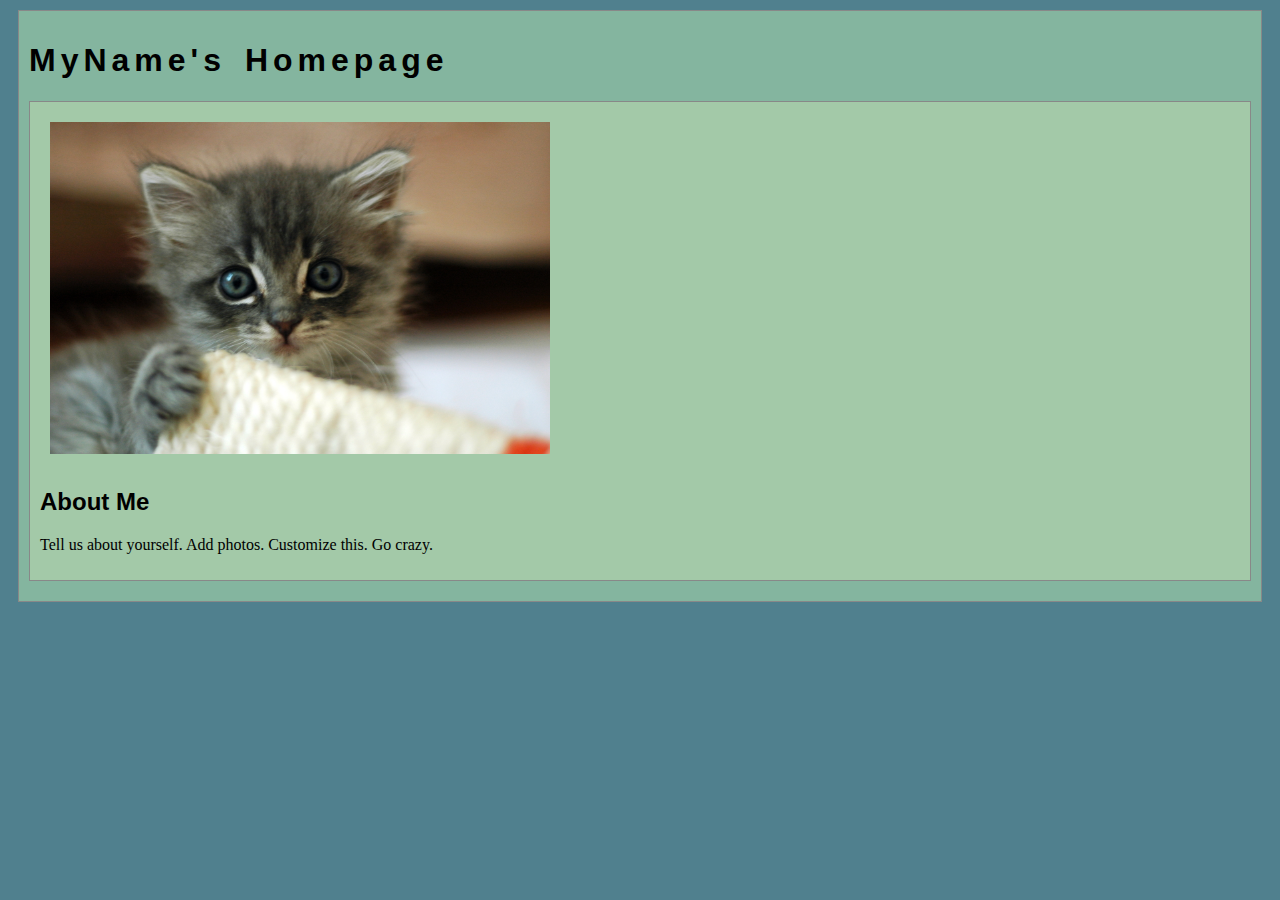
<file: index.html>
<!DOCTYPE html>
<html>
<head>
	<!-- This title is used for tabs and bookmarks -->
	<title>MyName's Homepage</title>

	<!-- Use UTF character set, a good idea with any webpage -->
	<meta charset="UTF-8" />
	<!-- Set viewport so page remains consistently scaled w narrow devices -->
	<meta name="viewport" content="width=device-width, initial-scale=1.0" />

	<!-- Include a sitewide CSS file for consistent styling across the site -->
	<link rel="stylesheet" type="text/css" href="css/site.css">
	<!-- Lab-specifc CSS file for any special styling of this particular page -->
	<link rel="stylesheet" type="text/css" href="css/homepage.css">
	<!-- Link to javascript file - DEFER waits until all elements are rendered -->

	<!-- <script type="text/javascript" src="./js/lab.js" DEFER></script> -->
</head>
<body>
	<!-- Style this page by changing the CSS in ../css/site.css or css/lab.css -->
	<main id="content">
		<section>
			<h1>MyName's Homepage</h1>
			<div class="minor-section">
					<!-- Note that all filenames use lowercase and no spaces -->
					<img class="cat-photo" src="./img/cute-grey-kitten.jpg">
					<h2>About Me</h2>
					<p>Tell us about yourself. Add photos. Customize this. Go crazy.</p>
			</div>

		</section>
		<nav id="links">
			<!-- Put links to labs here. -->
		</nav>
	</main>
</body>
</html>
</file>
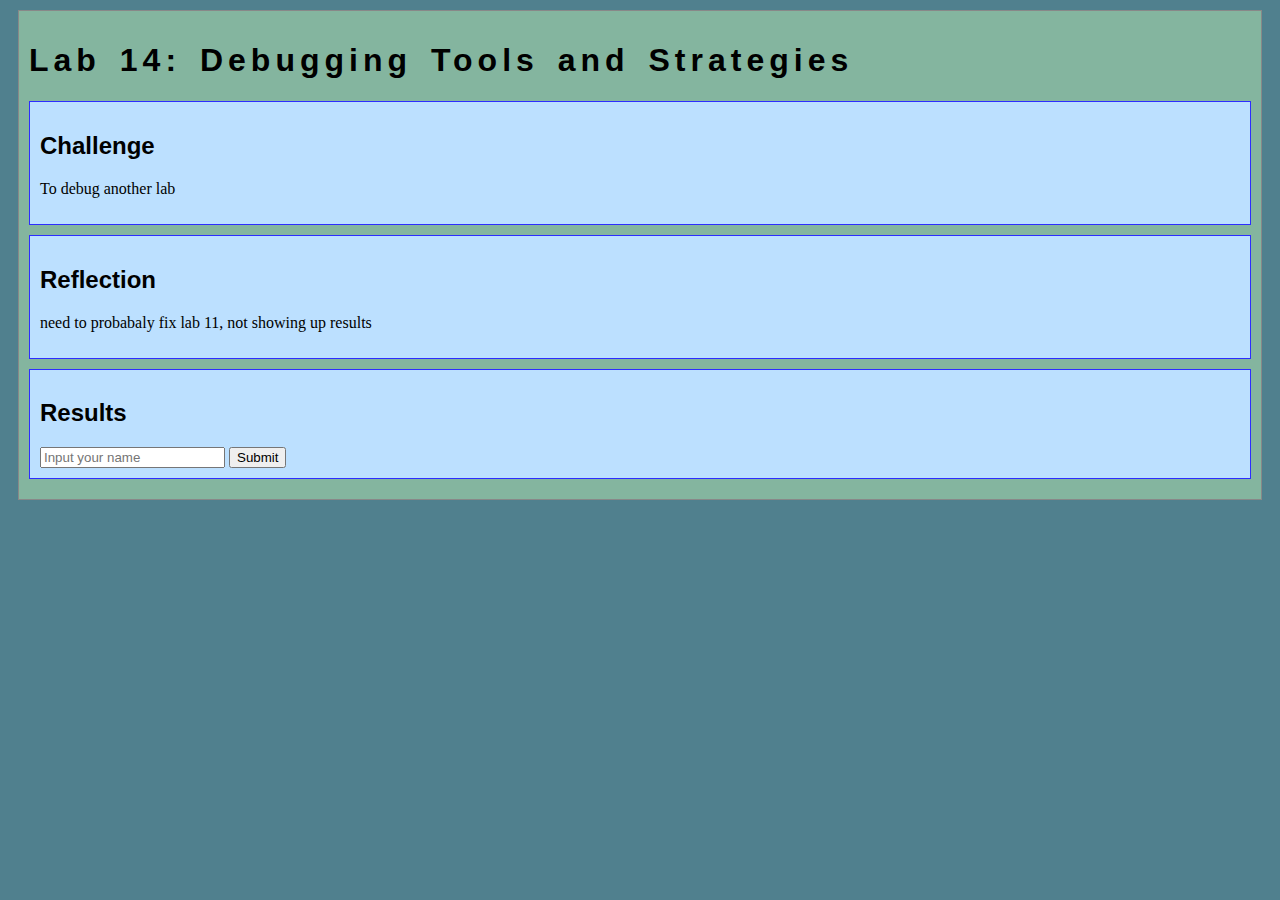
<file: lab14/index.html>
<!DOCTYPE html>
<html lang="en">
<head>
  <meta charset="UTF-8">
  <meta name="viewport" content="width=device-width, initial-scale=1.0" />
  <title>Lab 14: Debugging Tools and Strategies</title>
  <link rel="stylesheet" href="../css/site.css">
  <link rel="stylesheet" href="css/lab.css">
</head>
<body>
  <!-- Style this page by changing the CSS in ../css/site.css or css/lab.css -->
  <main id="content">
    <section>

      <h1>Lab 14: Debugging Tools and Strategies</h1>

      <div class="minor-section">
        <h2>Challenge</h2>
        <p>To debug another lab</p>
      </div>

      <div class="minor-section">
        <h2>Reflection</h2>
        <p> need to probabaly fix lab 11, not showing up results  </p>
      </div>

      <div class="minor-section" id="results">
        <h2>Results</h2>
            <div id="output"></div>
            <input  type="text" id="user-name" placeholder="Input your name">
            <button id="submit">Submit</button>
    </div> 

		</div>


    </section>
   
  </main>
</body>
</html>
</file>
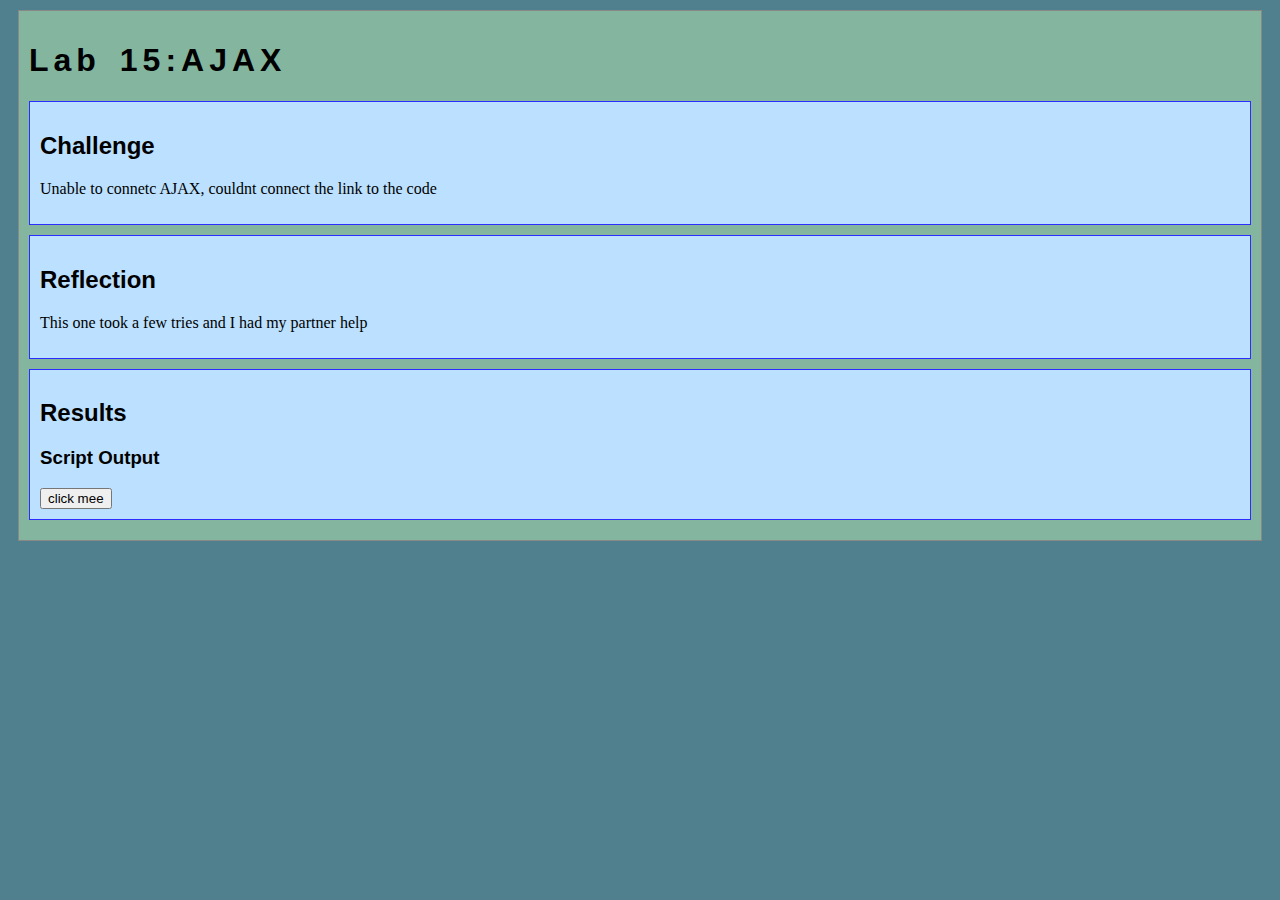
<file: lab15/index.html>
<!DOCTYPE html>
<html lang="en">
<head>
  <meta charset="UTF-8">
  <meta name="viewport" content="width=device-width, initial-scale=1.0" />
  <title>Lab 15: AJAX</title>
  <link rel="stylesheet" href="../css/site.css">
  <link rel="stylesheet" href="css/lab.css">
  <script src="https://code.jquery.com/jquery-3.7.1.min.js"></script>
  <script src="js/lab.js" defer></script>
</head>
<body>
  <!-- Style this page by changing the CSS in ../css/site.css or css/lab.css -->
  <main id="content">
    <section>

      <h1>Lab 15:AJAX</h1>

      <div class="minor-section">
        <h2>Challenge</h2>
        <p>Unable to connetc AJAX, couldnt connect the link to the code</p>
      </div>

      <div class="minor-section">
        <h2>Reflection</h2>
        <p> This one took a few tries and I had my partner help </p>
      </div>

      <div class="minor-section">
        <h2>Results</h2>
        <h3>Script Output</h3>
        <button id="button">click mee</button>
        <div id="output"></div>
		</div>


    </section>
    <nav id="links">
      <!-- Put links to other pages (including the homepage) here. -->
    </nav>
  </main>
</body>
</html>
</file>
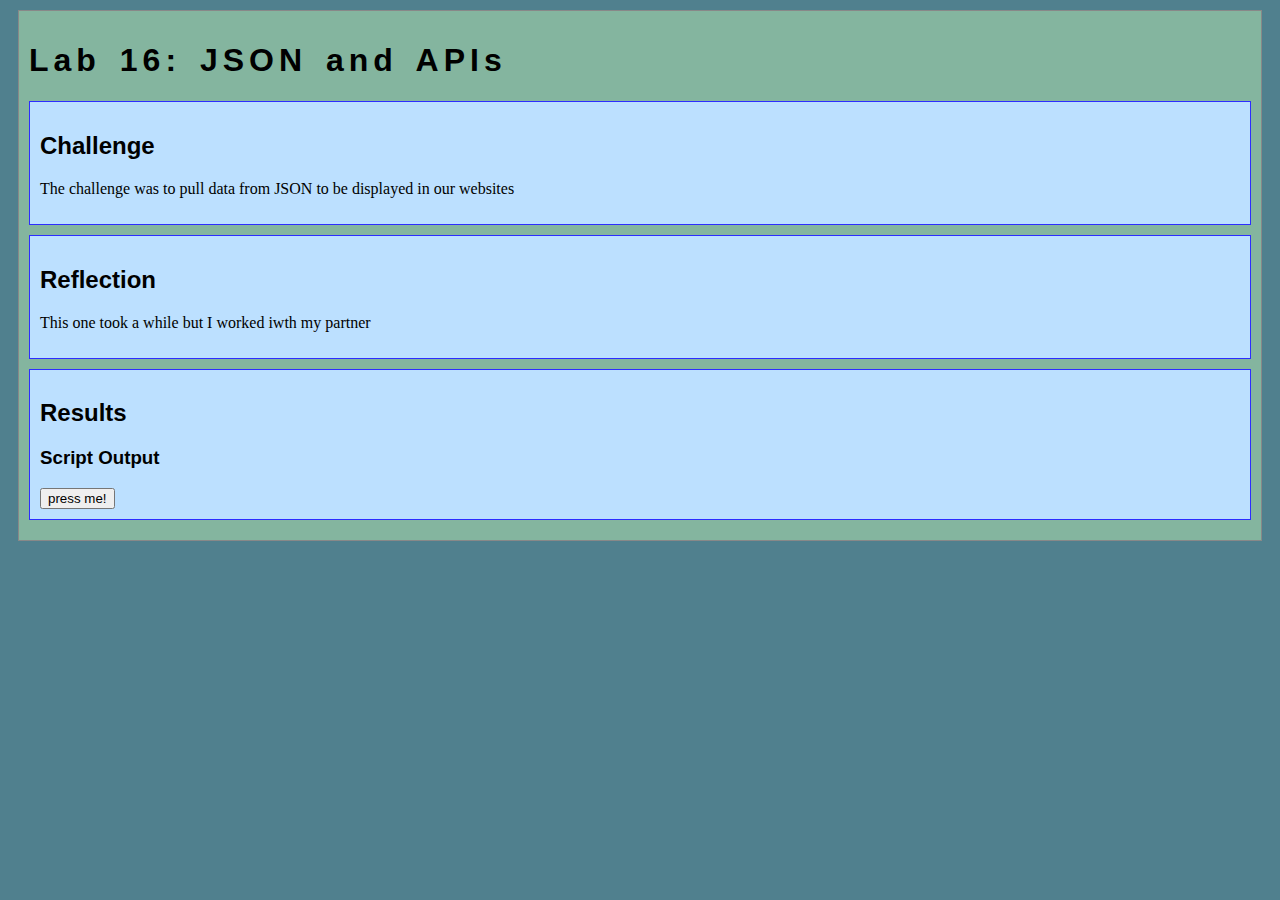
<file: lab16/index.html>
<!DOCTYPE html>
<html lang="en">
<head>
  <meta charset="UTF-8">
  <meta name="viewport" content="width=device-width, initial-scale=1.0" />
  <title>Lab 16: JSON and APIs</title>
  <link rel="stylesheet" href="../css/site.css">
  <link rel="stylesheet" href="css/lab.css">
  <script src="https://code.jquery.com/jquery-3.7.1.min.js"></script>
  <script type="text/JavaScript" src="js/lab.js" defer></script>
</head>
<body>
  <!-- Style this page by changing the CSS in ../css/site.css or css/lab.css -->
  <main id="content">
    <section>

      <h1>Lab 16: JSON and APIs</h1>

      <div class="minor-section">
        <h2>Challenge</h2>
        <p>The challenge was to pull data from JSON to be displayed in our websites</p>
      </div>

      <div class="minor-section">
        <h2>Reflection</h2>
        <p> This one took a while but I worked iwth my partner </p>
      </div>

      <div class="minor-section">
        <h2>Results</h2>
        <h3>Script Output</h3>
        <button id="activate">press me!</button>
        <div id="output"></div>
		</div>


    </section>
    <nav id="links">
      <!-- Put links to other pages (including the homepage) here. -->
    </nav>
  </main>
</body>
</html>
</file>
<file: css/site.css>
/* we can use a single css file to style all the files in our wwebsite */

/* you can pick your own background colors, text colors, and fonts */

/* we can select an html element tag, in this case "body" will apply to the whole document */
body {
  background-color: #50808E;
}

/* we can have rules apply to multiple elements at the same time with commas */
h1,h2,h3 {
  font-family: sans-serif;
}

/* and we can have rules that overlap other rules, both take effect */
h1 {
  letter-spacing: 5px;
  word-spacing: 5px;
  font-size: 200%;
}

/* the hashtag in a CSS selector selects an element by id, e.g., id="content" */
#content {
  margin: 10px;
  padding: 10px;
  border: solid 1px #888;
  background-color: #84B59F;
}

/* the period in a CSS selector selects an element by class, e.g., class="minor-section" */
.minor-section {
  padding: 10px;
  margin-bottom: 10px;
  border: solid 1px #888;
  background-color: #A3C9A8;
}
</file>
<file: css/homepage.css>
/* this css file will only style the homepage of our site */

.cat-photo {
  margin: 10px;
  max-width: 500px;
}
</file>
<file: lab14/css/lab.css>
/* Here we can set styles for this lab page that we don't want to effect others pages */

/* the period in a CSS selector selects an element by class, e.g., class="minor-section" */
.minor-section {
  padding: 10px;
  margin-bottom: 10px;
  border: solid 1px #2d2dff;
  background-color: #bce0ff;
}
</file>
<file: lab15/css/lab.css>
/* Here we can set styles for this lab page that we don't want to effect others pages */

/* the period in a CSS selector selects an element by class, e.g., class="minor-section" */
.minor-section {
  padding: 10px;
  margin-bottom: 10px;
  border: solid 1px #2d2dff;
  background-color: #bce0ff;
}
</file>
<file: lab16/css/lab.css>
/* Here we can set styles for this lab page that we don't want to effect others pages */

/* the period in a CSS selector selects an element by class, e.g., class="minor-section" */
.minor-section {
  padding: 10px;
  margin-bottom: 10px;
  border: solid 1px #2d2dff;
  background-color: #bce0ff;
  justify-content: center;
}
</file>
